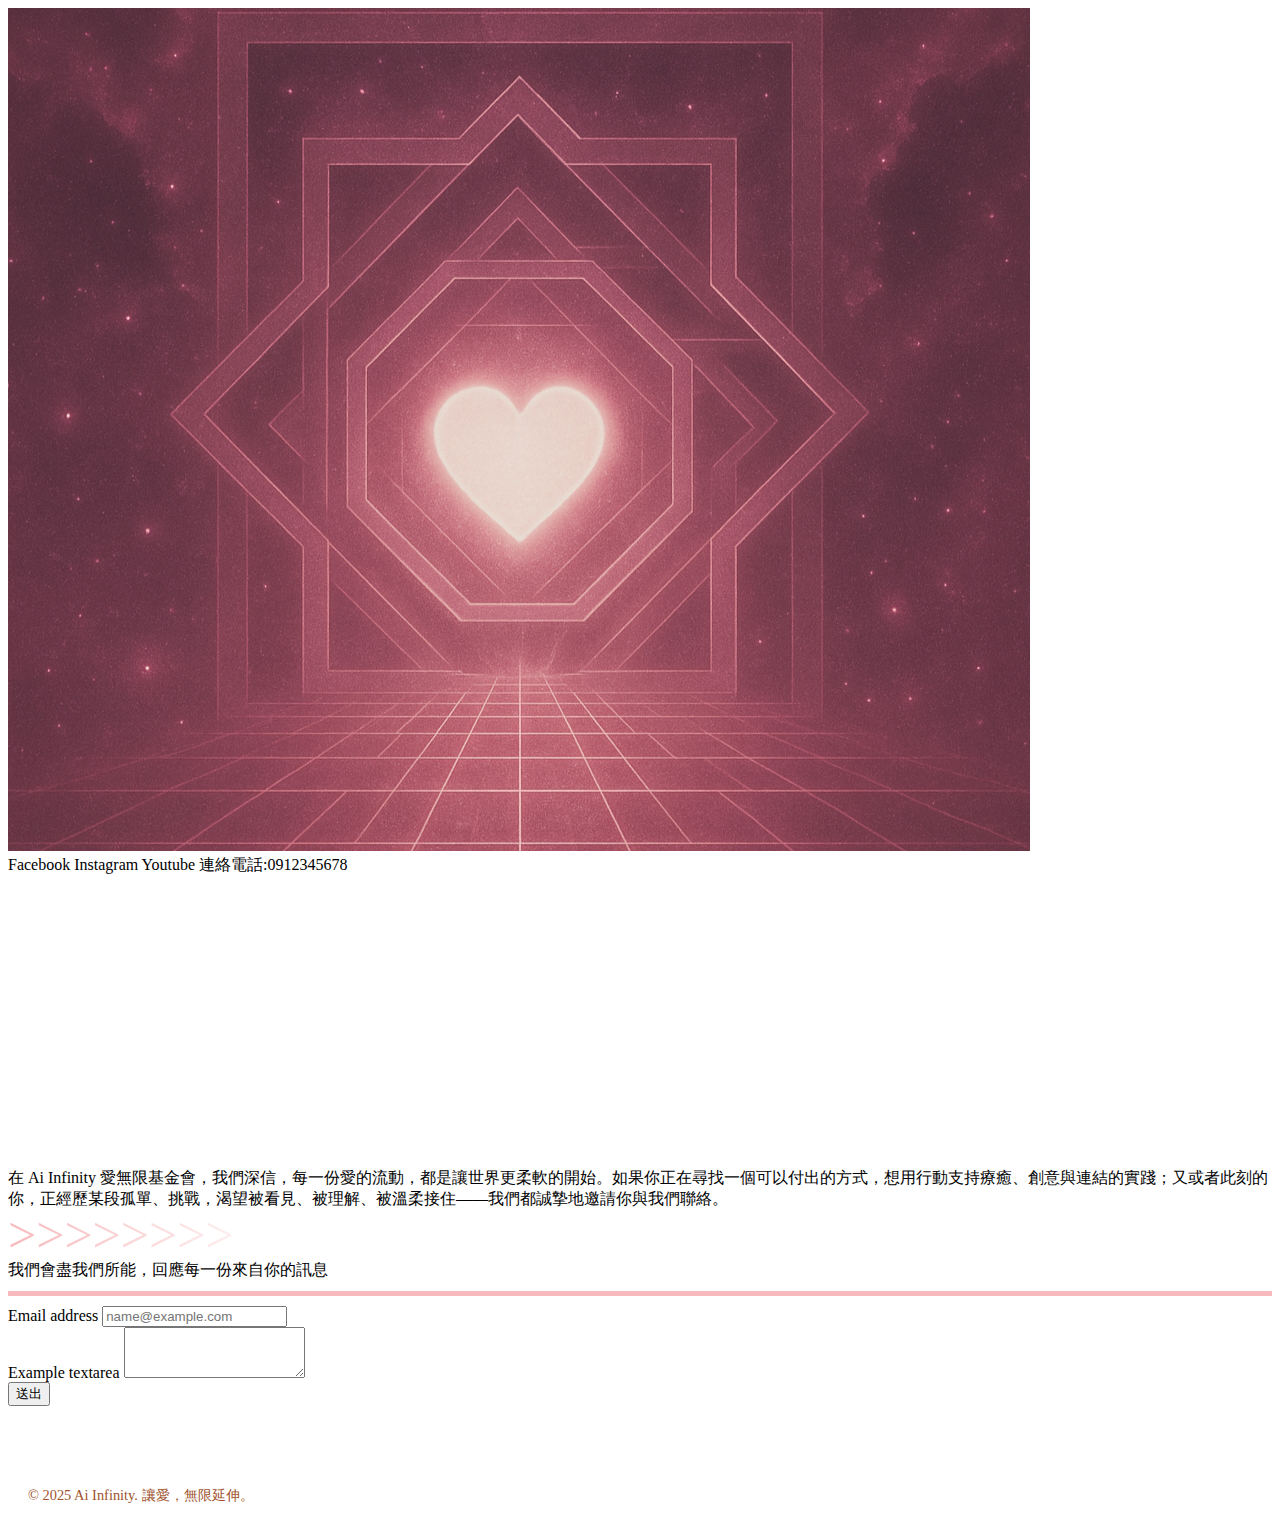
<file: contact.html>
<!DOCTYPE html>
<html lang="TW">

<head>
    <meta charset="UTF-8">
    <meta name="viewport" content="width=device-width, initial-scale=1.0">
    <title>Ai Infinity</title>
    <link rel="stylesheet" href="https://cdnjs.cloudflare.com/ajax/libs/font-awesome/6.7.2/css/all.min.css">
    <link rel="stylesheet" href="https://cdn.jsdelivr.net/npm/bootstrap@5.3.5/dist/css/bootstrap.min.css"
        integrity="sha384-SgOJa3DmI69IUzQ2PVdRZhwQ+dy64/BUtbMJw1MZ8t5HZApcHrRKUc4W0kG879m7" crossorigin="anonymous">
    <link rel="stylesheet" href="css/init.css">
    <link rel="stylesheet" href="css/contact.css">

</head>

<body>
    <script src="https://cdnjs.cloudflare.com/ajax/libs/jquery/3.7.1/jquery.min.js"
        integrity="sha512-v2CJ7UaYy4JwqLDIrZUI/4hqeoQieOmAZNXBeQyjo21dadnwR+8ZaIJVT8EE2iyI61OV8e6M8PP2/4hpQINQ/g=="
        crossorigin="anonymous" referrerpolicy="no-referrer"></script>
    <script src="js/index.js"></script>

    <!--header navbar-->
    <nav id="header" class="navbar navbar-expand-lg bg-body-tertiary bg-color"></nav>

    <div class="container text-start">
        <div class="row justify-content-center align-items-start">
            <div class="col-6 leftBox">
                <div class="imgbox">
                    <img src="img/contact_1.png" alt="contact" class="contactImg">
                </div>
                <div class="contactLink">
                    <span class="linkItem">Facebook</span>
                    <span class="linkItem">Instagram</span>
                    <span class="linkItem">Youtube</span>
                    <span class="linkItem">連絡電話:0912345678</span>
                </div>
            </div>
            <div class="col-6 rightBox">
                <div class="d-flex justify-content-center">
                    <div class="circle-outer" id="circleBox"></div>
                </div>
                <div class="context">
                    在 Ai Infinity
                    愛無限基金會，我們深信，每一份愛的流動，都是讓世界更柔軟的開始。如果你正在尋找一個可以付出的方式，想用行動支持療癒、創意與連結的實踐；又或者此刻的你，正經歷某段孤單、挑戰，渴望被看見、被理解、被溫柔接住——我們都誠摯地邀請你與我們聯絡。
                </div>
                <div class="subTitle">
                    我們會盡我們所能，回應每一份來自你的訊息
                </div>
                <div class="mb-3">
                    <label for="exampleFormControlInput1" class="form-label">Email address</label>
                    <input type="email" class="form-control" id="exampleFormControlInput1"
                        placeholder="name@example.com">
                </div>
                <div class="mb-3">
                    <label for="exampleFormControlTextarea1" class="form-label">Example textarea</label>
                    <textarea class="form-control" id="exampleFormControlTextarea1" rows="3"></textarea>
                </div>
                <div class="d-flex justify-content-center align-items-center">
                    <button type="button" class="btn btn-light">送出</button>
                </div>
            </div>

        </div>

    </div>


    <footer>
        &copy; 2025 Ai Infinity. 讓愛，無限延伸。
    </footer>
    <script src="https://cdn.jsdelivr.net/npm/bootstrap@5.3.5/dist/js/bootstrap.bundle.min.js"
        integrity="sha384-k6d4wzSIapyDyv1kpU366/PK5hCdSbCRGRCMv+eplOQJWyd1fbcAu9OCUj5zNLiq"
        crossorigin="anonymous"></script>
    <script src="js/contact.js"></script>

</body>

</html>
</file>
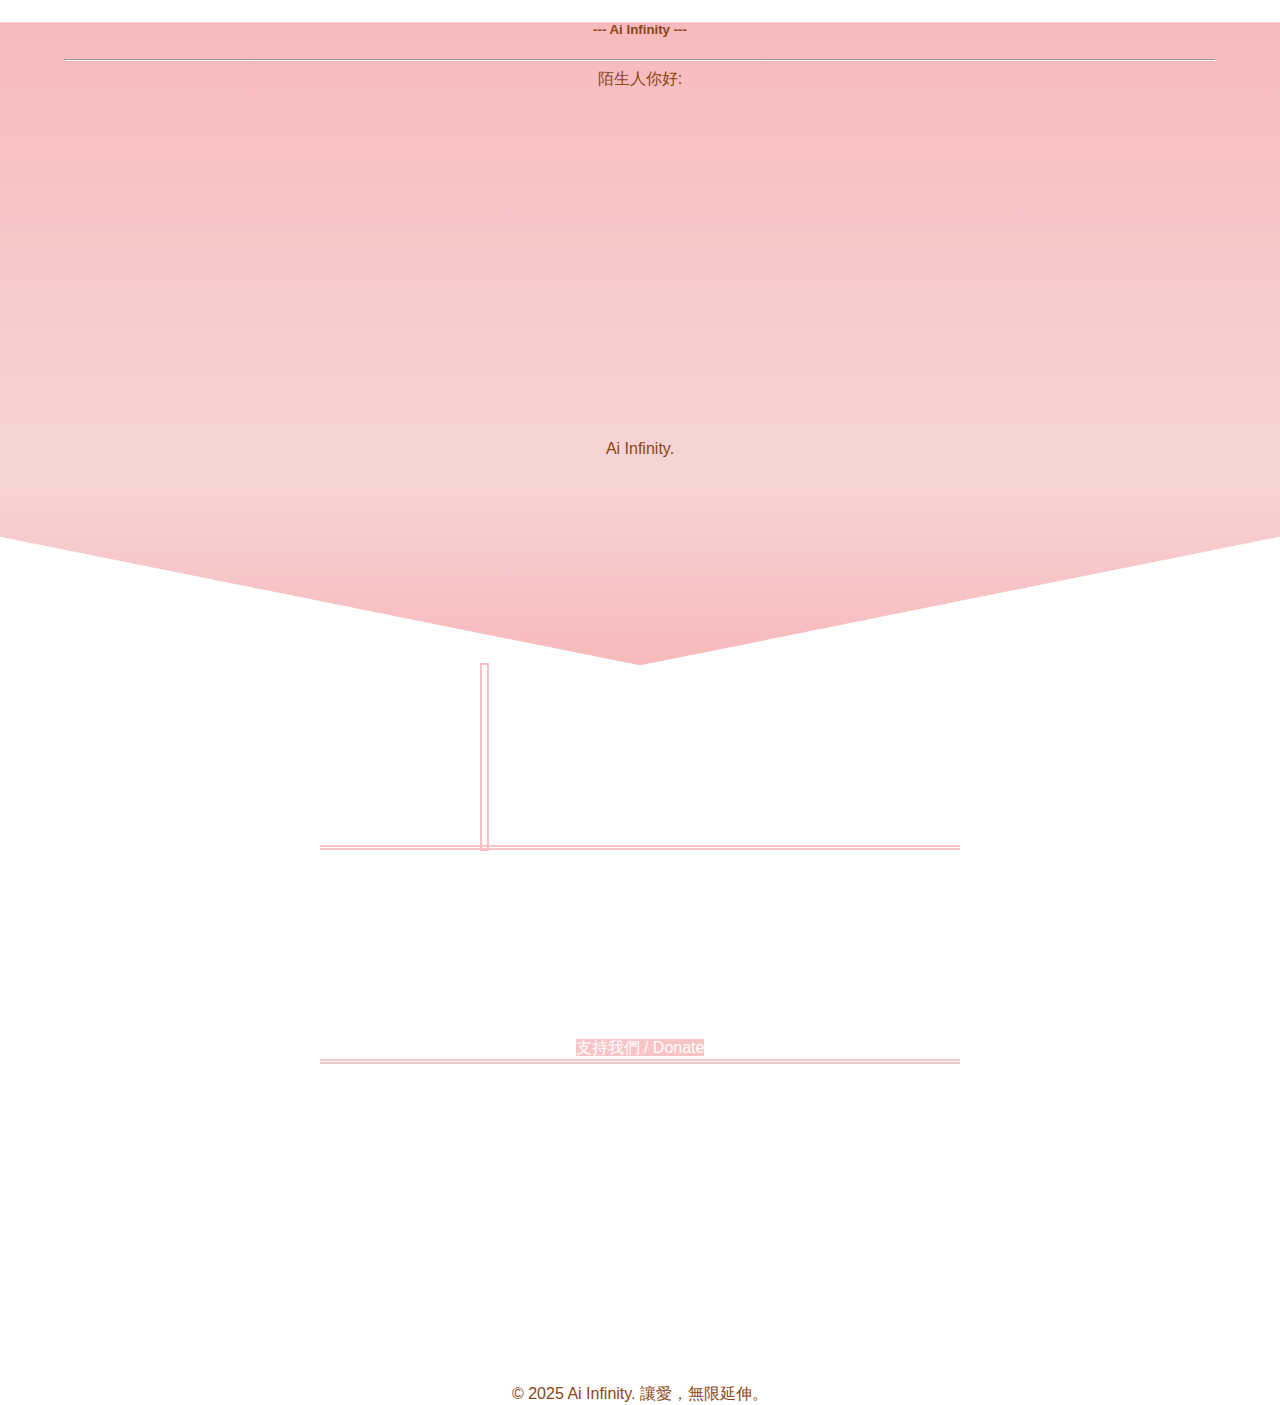
<file: donate.html>
<!DOCTYPE html>
<html lang="TW">

<head>
    <meta charset="UTF-8">
    <meta name="viewport" content="width=device-width, initial-scale=1.0">
    <title>Ai Infinity</title>
    <link rel="stylesheet" href="https://cdnjs.cloudflare.com/ajax/libs/font-awesome/6.7.2/css/all.min.css">
    <link rel="stylesheet" href="https://cdn.jsdelivr.net/npm/bootstrap@5.3.5/dist/css/bootstrap.min.css"
        integrity="sha384-SgOJa3DmI69IUzQ2PVdRZhwQ+dy64/BUtbMJw1MZ8t5HZApcHrRKUc4W0kG879m7" crossorigin="anonymous">
    <link rel="stylesheet" href="css/index.css">
    <link rel="stylesheet" href="css/donate.css">

</head>

<body>
    <script src="https://cdnjs.cloudflare.com/ajax/libs/jquery/3.7.1/jquery.min.js"
        integrity="sha512-v2CJ7UaYy4JwqLDIrZUI/4hqeoQieOmAZNXBeQyjo21dadnwR+8ZaIJVT8EE2iyI61OV8e6M8PP2/4hpQINQ/g=="
        crossorigin="anonymous" referrerpolicy="no-referrer"></script>
    <script src="js/index.js"></script>

    <!--header navbar-->
    <nav id="header" class="navbar navbar-expand-lg bg-body-tertiary bg-color"></nav>

    <div class="cut-corner pt-5">
        <div class="card container">
            <div class="about_story card-body">
                <h5 class="fw-bold"> --- Ai Infinity --- </h5>
                <hr>
                <div class="text-start"> 陌生人你好: </div>
                <div class="story p1">我們用愛連結彼此</div>
                <div class="story p2"></div>
                <div class="story p3">每一份付出，都是溫暖的種子</div>
                <div class="story p4">「Ai」是愛的發音，也是愛的開始</div>
                <div class="story p5"></div>
                <div class="story p6">愛，讓生命流動、延續</div>
                <div class="story p7">一顆心付出，一顆心接收</div>
                <div class="story p8">彼此擴展，共同成長</div>
                <div class="story p9"></div>
                <div class="story p10">我們相信</div>
                <div class="story p11">只要有人願意付出，這個世界就會更好</div>
                <div class="story p12"></div>
                <div class="story p13">支持我們</div>
                <div class="story p14">讓愛，無限延伸</div>
                <div class="story_bottom text-end">Ai Infinity.</div>
            </div>


        </div>
    </div>
    <div class="d-flex justify-content-center donate">
        <bottom class=" align-self-center btn btn-outline-warning donatebtn">支持我們 / Donate</bottom>
    </div>
    <footer>
        &copy; 2025 Ai Infinity. 讓愛，無限延伸。
    </footer>
    <script src="https://cdn.jsdelivr.net/npm/bootstrap@5.3.5/dist/js/bootstrap.bundle.min.js"
        integrity="sha384-k6d4wzSIapyDyv1kpU366/PK5hCdSbCRGRCMv+eplOQJWyd1fbcAu9OCUj5zNLiq"
        crossorigin="anonymous"></script>
</body>

</html>
</file>
<file: css/init.css>
footer {
    margin-top: 60px;
    padding: 20px;
    font-size: 0.9rem;
    color: #a0522d;
}


.donate-btn {
    background-color: #f7b9bc;
    border: 1px solid #c9a0a2;
    padding: 10px 20px;
    border-radius: 30px;
    font-size: 1rem;
    color: #ffffff;
    text-decoration: none;
    transition: background 0.3s;
}

.donate-btn:hover {
    background-color: #eb9599;
}

.hero {
    padding: 50px 20px;
}

.hero h1 {
    font-size: 2.5rem;
    margin-bottom: 20px;
}

.hero p {
    font-size: 1.2rem;
    margin-bottom: 40px;
}

.infinity-heart {
    width: 150px;
    height: 180px;
    margin: 0 auto 40px;
    background: radial-gradient(circle at 30% 30%, rgba(255, 182, 193, 0.6) 0%, transparent 70%),
        radial-gradient(circle at 70% 30%, rgba(255, 182, 193, 0.6) 0%, transparent 70%),
        radial-gradient(circle at 50% 70%, rgba(255, 218, 185, 0.6) 0%, transparent 70%);
    border-radius: 50% 50% 50% 50%/60% 60% 40% 40%;
    position: relative;
}

.content {
    font-size: 1.2rem;
    line-height: 2;
    padding: 20px;
    max-width: 600px;
    margin: 0 auto;
}

.bg-color {
    background-color: rgb(247 185 188) !important;
}

.ft-Color {
    color: rgb(255 249 235) !important;
}
</file>
<file: css/contact.css>
.circle-outer {
    position: relative;
    width: 15vw;
    height: 15vw;
    animation: spin 10s linear infinite;
  }

  .circleItem {
    line-height: 20px;
    text-align: right;
    position: absolute;
    height: 7.5vw;
    left: calc(50% - 10px);
    top: 0;
    display: block;
    transform-origin: bottom;
    font-size: 20px;
  }

  /* 動畫 */
  @keyframes spin {
    from {
      transform: rotate(0deg);
    }
    to {
      transform: rotate(-360deg);
    }
  }

  .leftBox {
    min-width: 600px;
}

.rightBox {
    padding-top: 50px;
    min-width: 300px;
}

.context {
    margin-top: 50px;
}

.subTitle::before {
    content: ">>>>>>>>";
    display: block;
    width: 300px;
    font-size: 50px;
    line-height: 50px;
    background: linear-gradient(90deg, #f7b9bc, transparent);
    background-clip: text;
    -webkit-background-clip: text;
    color: transparent;
}

.subTitle::after {
    margin-top: 10px;
    margin-bottom: 10px;
    content: "";
    display: block;
    width: 100%;
    height: 5px;
    background: #f7b9bc;
}
</file>
<file: css/index.css>
body {
    width: 100vw;
    height: 100vh;
    margin: 0;
    font-family: 'Noto Sans TC', sans-serif;
    background: linear-gradient(to bottom right, #fff5f5, #fffbe6);
    color: #8B4513;
    text-align: center;
    overflow-x: hidden;
    background: url("../img/bg.jpg");
    background-position: center top;
    background-size: 100vw 100vh;
}
</file>
<file: css/donate.css>
.about_story {
  margin-left: 5%;
  width: 90%;
}
@keyframes story_1 {
from { width: 0 ;}
0%{ opacity:100;}
100%{ opacity:100;}
}

@keyframes typing {
50% {border-color: black;}

}

body {
background: white;
}

div[class^="story"] {
  height: 25px;

}
.about_story>div {
  animation: story_1,typing;
}
.story.p1 {
  animation-fill-mode: forwards;
  opacity:0;
  word-spacing: normal;
  border-right: #ffffff00 .05em solid;
  margin-left: calc(50% - 4em);
  width: 8em;
  overflow: hidden;
  white-space: nowrap;
  animation-duration: 1s, 1s;
  animation-timing-function: steps(8, end), steps(1, end);
  animation-iteration-count: 1, 1;
  animation-fill-mode : forwards;
}

.story.p2 {
animation-fill-mode: forwards;
opacity:0;
  word-spacing: normal;
  border-right: #ffffff00 .05em solid;
  margin-left:calc(50% - 4.5em) ;
  width:0em;
  overflow: hidden;
white-space: nowrap;
  animation-delay:1s,1s;
  animation-duration: 1s, 1s;
  animation-timing-function: steps(1, end), steps(1, end);
  animation-iteration-count: 1, 1;

}
.story.p3 {
animation-fill-mode: forwards;
opacity:0;
border-right: #ffffff00 .05em solid;
margin-left: calc(50% - 6.5em);
width: 13em;
overflow: hidden;
white-space: nowrap;
animation-delay: 2s,2s;
animation-duration: 2s, 2s;
animation-timing-function: steps(13, end), steps(1, end);
animation-iteration-count: 1, 1;
}
.story.p4 {
animation-fill-mode: forwards;
opacity:0;
word-spacing: normal;
border-right: #ffffff00 .05em solid;
margin-left: calc(50% - 7.5em);
width: 15em;
overflow: hidden;
white-space: nowrap;
animation-delay: 4s,4s;
animation-duration: 2s, 2s;
animation-timing-function: steps(15, end), steps(1, end);
animation-iteration-count: 1, 1;
}
.story.p5 {
animation-fill-mode: forwards;
opacity:0;
word-spacing: normal;
border-right: #ffffff00 .05em solid;
margin-left: calc(50% - 0em);
width: 0em;
overflow: hidden;
white-space: nowrap;
animation-delay: 6s,6s;
animation-duration: 1s, 1s;
animation-timing-function: steps(1, end), steps(1, end);
animation-iteration-count: 1, 1;
}
.story.p6 {
  animation-fill-mode: forwards;
  opacity: 0;
  word-spacing: normal;
  border-right: #ffffff00 .05em solid;
  margin-left: calc(50% - 5em);
  width: 10em;
  overflow: hidden;
  white-space: nowrap;
  animation-delay: 7s,7s;
  animation-duration: 2s, 2s;
  animation-timing-function: steps(10, end), steps(1, end);
  animation-iteration-count: 1, 1;
}
.story.p7 {
animation-fill-mode: forwards;
opacity:0;
word-spacing: normal;
border-right: #ffffff00 .05em solid;
margin-left: calc(50% - 5.5em);
width: 11em;
overflow: hidden;
white-space: nowrap;
animation-delay: 9s,9s;
animation-duration: 2s, 2s;
animation-timing-function: steps(11, end), steps(1, end);
animation-iteration-count: 1, 1;
}
.story.p8 {
animation-fill-mode: forwards;
opacity:0;
word-spacing: normal;
border-right: #ffffff00 .05em solid;
margin-left: calc(50% - 4.5em);
width: 9em;
overflow: hidden;
white-space: nowrap;
animation-delay: 11s,11s;
animation-duration: 2s, 2s;
animation-timing-function: steps(9, end), steps(1, end);
animation-iteration-count: 1, 1;
}
.story.p9 {
animation-fill-mode: forwards;
opacity:0;
word-spacing: normal;
border-right: #ffffff00 .05em solid;
margin-left: calc(50% - 0em);
width: 0em;
overflow: hidden;
white-space: nowrap;
animation-delay: 13s,13s;
animation-duration: 1s, 1s;
animation-timing-function: steps(1, end), steps(1, end);
animation-iteration-count: 1, 1;
}
.story.p10 {
animation-fill-mode: forwards;
opacity:0;
word-spacing: normal;
border-right: #ffffff00 .05em solid;
margin-left: calc(50% - 2em);
width: 4em;
overflow: hidden;
white-space: nowrap;
animation-delay: 14s,14s;
animation-duration: 2s, 2s;
animation-timing-function: steps(4, end), steps(1, end);
animation-iteration-count: 1, 1;
}
.story.p11 {
animation-fill-mode: forwards;
opacity:0;
word-spacing: normal;
border-right: #ffffff00 .05em solid;
margin-left: calc(50% - 8.5em);
width: 17em;
overflow: hidden;
white-space: nowrap;
animation-delay: 16s,16s;
animation-duration: 3s, 3s;
animation-timing-function: steps(17, end), steps(1, end);
animation-iteration-count: 1, 1;
}
.story.p12 {
animation-fill-mode: forwards;
opacity:0;
word-spacing: normal;
border-right: #ffffff00 .05em solid;
margin-left: calc(50% - 0em);
width:0em;
overflow: hidden;
white-space: nowrap;
animation-delay: 19s,19s;
animation-duration: 1s, 1s;
animation-timing-function: steps(1, end), steps(1, end);
animation-iteration-count: 1, 1;
}
.story.p13 {
animation-fill-mode: forwards;
opacity:0;
word-spacing: normal;
border-right: #ffffff00 .05em solid;
margin-left: calc(50% - 2em);
width: 4em;
overflow: hidden;
white-space: nowrap;
animation-delay: 20s,20s;
animation-duration: 2s, 2s;
animation-timing-function: steps(4, end), steps(1, end);
animation-iteration-count: 1, 1;
}
.story.p14 {
animation-fill-mode: forwards;
opacity:0;
font-size:25px;
line-height:25px;
word-spacing: normal;
border-right: #ffffff00 .05em solid;
margin-left: calc(50% - 3.5em);
width: 7em;
overflow: hidden;
white-space: nowrap;
animation-delay: 22s,22s;
animation-duration: 0.5s, 1s;
animation-timing-function: steps(7, end), steps(1, end);
animation-iteration-count: 1, infinite;
}


.cut-corner {
  background: linear-gradient(to bottom, #f7b9bc 0%, #f7d5d5 70%, #f7b9bc 100%);
  padding-bottom: 200px;
  clip-path: polygon(
  0 0, 
  100% 0, 
  100% 80%, 
  50% 100%, 
  50% 100%, 
  0 80%
);
  }

.donate {
  margin-left: 25%;
  margin-bottom: 25%;
  width: 50%;
  border-bottom: 5px #f7c7c8 double;
  border-top: 5px #f7c2c4 double;
  margin-top: 20vh;
}

.donate::before {
  left: 25%;
  top: calc(-20vh - 7px);
  position: relative;
  display: block;
  height: calc(20vh + 4px);
  width: 5px;
  content: "";
  border: #f7c1c3 2px solid;
}

.donatebtn {
  color: white;
  width: 50%;
  background: #f7c3c5;
}

.donatebtn:hover {
  color: white;
  background: #f18f92;
}
</file>
